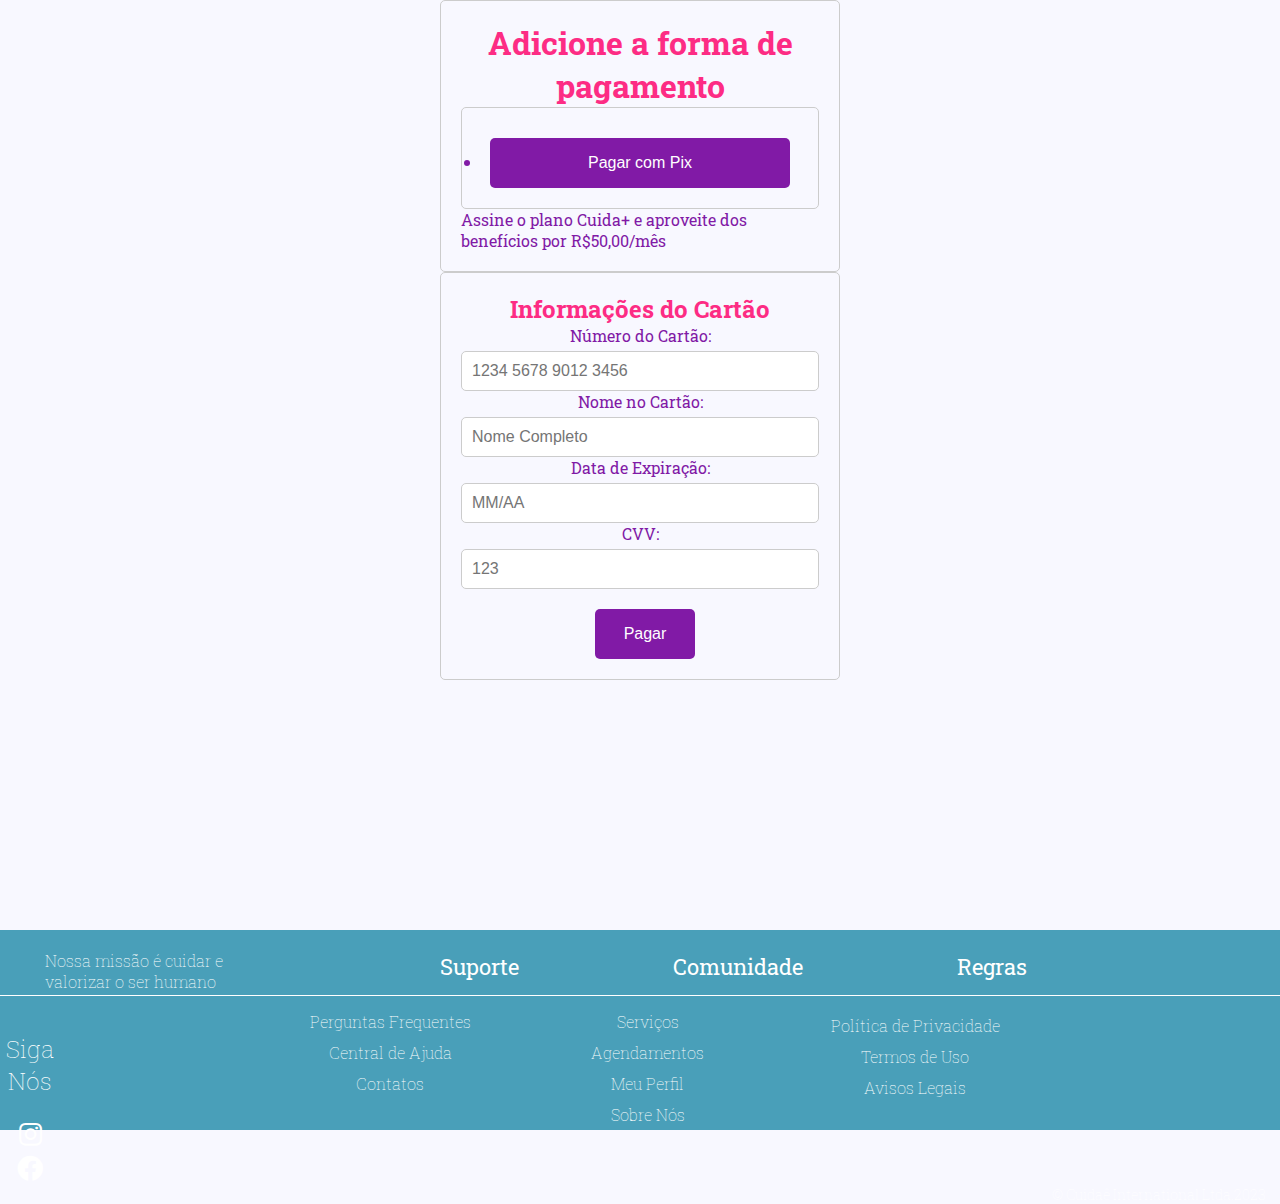
<file: Pag-Pagamentos/index.html>
<!DOCTYPE html>
<html>
   
<head>
    <link rel="preconnect" href="https://fonts.googleapis.com">
    <link rel="preconnect" href="https://fonts.gstatic.com" crossorigin>
    <link href="https://fonts.googleapis.com/css2?family=Roboto+Slab:wght@500&display=swap" rel="stylesheet">
    <link href="https: //fonts.googleapis.com/css2?family= Roboto & family= Roboto+Slab:wght@400;500 & display =swap" rel="stylesheet">
    <link href="https: //fonts.googleapis.com/css2?family= Roboto & família= Roboto+Slab:wght@300;400;500 && display =swap" rel="stylesheet">
    <link rel="stylesheet" href="https://use.fontawesome.com/releases/v5.12.1/css/all.css" crossorigin="anonymous">
    <link rel="stylesheet" href="style.css">
  <title>Página de Pagamentos</title>
</head>
<body>
  <div class="Titulo">
    <h1 class="pag">Adicione a forma de pagamento</h1>
    <div class="container">
    <ul>
        <li><a href="index02.html"><button class="button1" id="pixButton">Pagar com Pix</button></a></li>
    </ul>

    <!-- <div class="pagarPix">
        <ul>
          <li><button class="button1" id="pixButton" onclick="irParaOutraPagina()">Pagar com Pix</button></li>
        </ul>
      </div>
    
      <script>
        function irParaOutraPagina() {
          window.location.href = "index02.html";
        }
      </script> -->


    <!-- <div class="container">
        <ul><li><button class="button1" id="pixButton">Pagar com Pix</button></li></ul>
         -->
        
       
   </div>
    <p class="ass">Assine o plano Cuida+ e aproveite dos benefícios por R$50,00/mês</p>
</div>
  </div>
    <form>
        <div class="container">
            <h2 class="cart">Informações do Cartão</h2>
            <form id="paymentForm">
              <label for="cardNumber">Número do Cartão:</label>
              <input type="text" id="cardNumber" name="cardNumber" placeholder="1234 5678 9012 3456">
              <label for="cardName">Nome no Cartão:</label>
              <input type="text" id="cardName" name="cardName" placeholder="Nome Completo">
              <label for="expiryDate">Data de Expiração:</label>
              <input type="text" id="expiryDate" name="expiryDate" placeholder="MM/AA">
              <label for="cvv">CVV:</label>
              <input type="text" id="cvv" name="cvv" placeholder="123">
              <button class="btn">Pagar</button>
            </div>
            </form>
          
     <!-- Começo-Footer -->
   <footer>
    <div class="footer">
        <div class="linha"></div>
        <div class="nossami">
            <p>Nossa missão é cuidar e<br> valorizar o ser humano</p>
        </div>
        <div class="topicos">
            <ul>
                <li>Suporte</li>
                <li>Comunidade</li>
                <li>Regras</li>
            </ul>
        </div>
        <div class="coluna1">
            <ul>
                <li><a href="perguntas.html">Perguntas Frequentes</a></li>
                <li><a href="central.html">Central de Ajuda</a></li>
                <li><a href="contatos.html">Contatos</a></li>
            </ul>
        </div>
        <div class="coluna2">
            <ul>
                <li><a href="servicos.html">Serviços</a></li>
                <li><a href="agendamentos.html">Agendamentos</a></li>
                <li><a href="perfil.html">Meu Perfil</a></li>
                <li><a href="sobrenos.html">Sobre Nós</a></li>
            </ul>
        </div>
        <div class="coluna3">
            <ul>
                <li><a href="politica.html">Política de Privacidade</a></li>
                <li><a href="termos.html">Termos de Uso</a></li>
                <li><a href="avisos.html">Avisos Legais</a></li>
            </ul>
        </div>
        <div class="icons">
                <h2>Siga Nós</h2>
                <a href="#" class="icon"><i class="fab fa-instagram"></i></a>
                <a href="#" class="icon"><i class="fab fa-facebook"></i></a>
        </div>
        <div class="direitos-autorais">
            <p>&copy; Cuidaê International Ltda.2023</p>
        </div>
    </div>
   </footer>     

</body>



</html>
</file>
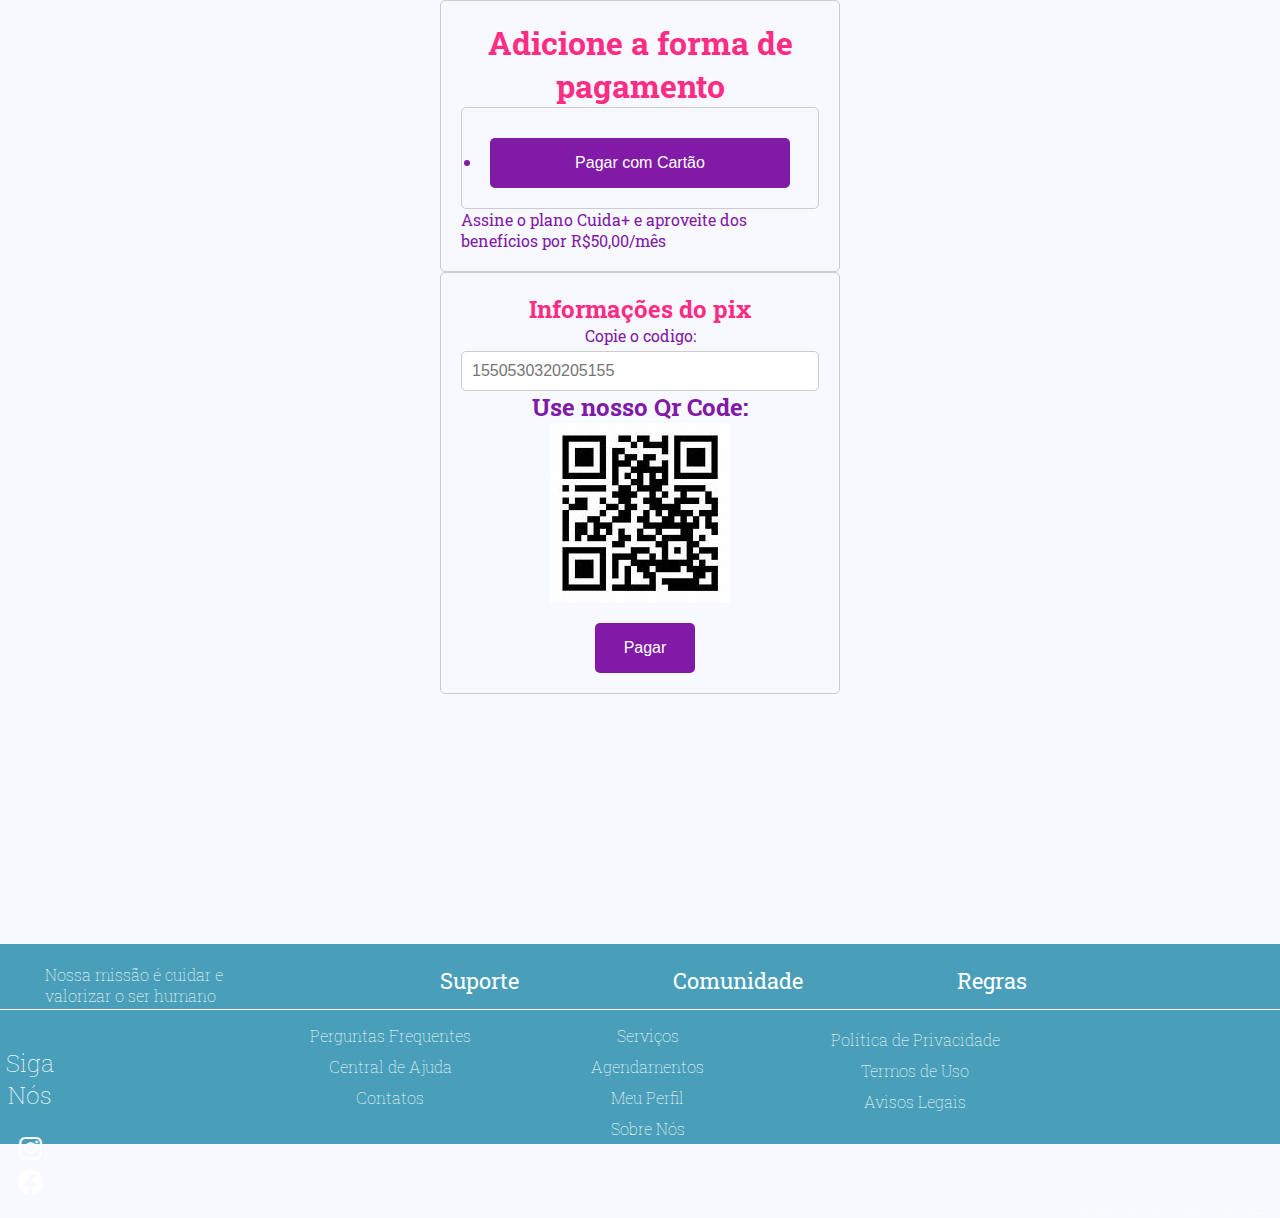
<file: Pag-Pagamentos/index02.html>
<!DOCTYPE html>
<html>
    
<head>
    <link rel="preconnect" href="https://fonts.googleapis.com">
    <link rel="preconnect" href="https://fonts.gstatic.com" crossorigin>
    <link href="https://fonts.googleapis.com/css2?family=Roboto+Slab:wght@500&display=swap" rel="stylesheet">
    <link href="https: //fonts.googleapis.com/css2?family= Roboto & family= Roboto+Slab:wght@400;500 & display =swap" rel="stylesheet">
    <link href="https: //fonts.googleapis.com/css2?family= Roboto & família= Roboto+Slab:wght@300;400;500 && display =swap" rel="stylesheet">
    <link rel="stylesheet" href="https://use.fontawesome.com/releases/v5.12.1/css/all.css" crossorigin="anonymous">
    <link rel="stylesheet" href="style.css">
  <title>Página de Pagamentos</title>
</head>
<body>
  <div class="Titulo">
    <h1 class="pag">Adicione a forma de pagamento</h1>
    <div class="container">

        <ul>
            <li><a href="index.html"><button class="button1" id="CartãoButton">Pagar com Cartão</button></a></li>
        </ul>
        <!-- <div class="pagarCartão">
            <ul>
              <li><button class="button1" id="CartãoButton" onclick="irParaOutraPagina()">Pagar com Cartão</button></li>
            </ul>
          </div>
        
          <script>
            function irParaOutraPagina() {
              window.location.href = "index.html";
            }
          </script> -->
       
    </div>
    <p class="ass">Assine o plano Cuida+ e aproveite dos benefícios por R$50,00/mês</p>
  </div>
    <form>
        <div class="container">
            <h2 class="cart">Informações do pix</h2>
            <form id="paymentForm">
              <label for="cardNumber">Copie o codigo: </label>
              <input type="text" id="cardNumber" name="cardNumber" placeholder="1550530320205155"> 
              <h2>Use nosso Qr Code:</h2>
             <img src="img/qr code.jpg" class="qr">
             
              <button class="btn">Pagar</button>
            </div>
            </form>
          
     <!-- Começo-Footer -->
   <footer>
    <div class="footer">
        <div class="linha"></div>
        <div class="nossami">
            <p>Nossa missão é cuidar e<br> valorizar o ser humano</p>
        </div>
        <div class="topicos">
            <ul>
                <li>Suporte</li>
                <li>Comunidade</li>
                <li>Regras</li>
            </ul>
        </div>
        <div class="coluna1">
            <ul>
                <li><a href="perguntas.html">Perguntas Frequentes</a></li>
                <li><a href="central.html">Central de Ajuda</a></li>
                <li><a href="contatos.html">Contatos</a></li>
            </ul>
        </div>
        <div class="coluna2">
            <ul>
                <li><a href="servicos.html">Serviços</a></li>
                <li><a href="agendamentos.html">Agendamentos</a></li>
                <li><a href="perfil.html">Meu Perfil</a></li>
                <li><a href="sobrenos.html">Sobre Nós</a></li>
            </ul>
        </div>
        <div class="coluna3">
            <ul>
                <li><a href="politica.html">Política de Privacidade</a></li>
                <li><a href="termos.html">Termos de Uso</a></li>
                <li><a href="avisos.html">Avisos Legais</a></li>
            </ul>
        </div>
        <div class="icons">
                <h2>Siga Nós</h2>
                <a href="#" class="icon"><i class="fab fa-instagram"></i></a>
                <a href="#" class="icon"><i class="fab fa-facebook"></i></a>
        </div>
        <div class="direitos-autorais">
            <p>&copy; Cuidaê International Ltda.2023</p>
        </div>
    </div>
   </footer>     

</body>



</html>
</file>
<file: Pag-Pagamentos/style.css>
@import url('http://fonts.googleapis.com/css?family=RobotoSlab&display=swap');

    *{
        margin: 0;
        padding: 0;
        box-sizing: border-box;
    
    }

    body {
        font-family: 'roboto Slab', serif;
        background-color: #F8F8FF;
        
    }

    .Titulo {
        max-width: 400px;
        margin: 0 auto;
        padding: 20px;
        border: 1px solid #ccc;
        border-radius: 5px;
        color: #811AA6;  }
    .Titulo .pag{
    color: #FD2C84;
    }
    .Titulo .ass{
    color: #811AA6;
    }
    h1 {
        text-align: center;
    }
    .cart{
        color: #FD2C84;
    }

    .container {
        max-width: 400px;
        margin: 0 auto;
        padding: 20px;
        border: 1px solid #ccc;
        border-radius: 5px;
        color: #811AA6; 
    }


    .form-group {
        margin-bottom: 20px;
    }

    label {
        display: block;
        margin-bottom: 5px;
    }

    input[type="text"], input[type="email"], input[type="number"] {
        width: 100%;
        padding: 10px;
        font-size: 16px;
        border-radius: 5px;
        border: 1px solid #ccc;
    }

    .btn {
        width: 100px;
        height: 50px;
        margin-left: 10px;
        margin-top: 20px;
        display: inline-block;
        padding: 10px 20px;
        font-size: 16px;
        text-align: center;
        text-decoration: none;
        border-radius: 5px;
        background-color: #811AA6;
        color: #fff;
        border: none;
        cursor: pointer;
        
    }

    .btn:hover {
        background-color: #FD2C84;
    }


    .footer{
        margin-top: 250px;
        background-color: #499FB9;
        width: 100%;
        height: 200px;
      }
      .linha{
         margin-top: 65px;
          border-style: solid;
          border-color: #ffffff;
          width: 100%;
          height: 0;
          border-width: 1px 0 0 0;
          position: absolute;
          
      }
      .nossami p {
        font-weight: lighter;
        font-family: 'Roboto slab', serif;
        font-size: 16px;
        color: #ffff;
        margin-left: 45px;
        padding: 20px 0 0px 0;
      }
      .topicos {
        list-style-type: none;
        margin: -40px 0 0 350px;
      }
      
      .topicos ul li {
        padding: 0 60px 0 40px;
        margin-left: 50px;
        color: #ffff;
        font-family: 'Roboto Slab', serif;
        font-size: 22px;
        display: inline;
      }
      .coluna1 ul{
        list-style: none;
        margin-top: 30px;
        text-align: center;
        margin-right: 500px;
      }
      
      .coluna1 ul li{
        margin-bottom: 10px;
      }
      
      .coluna1 ul li a {
        font-weight: lighter;
        text-decoration: none;
        color: #fff;
        font-family: 'Roboto Slab', serif;
        font-size: 16px;
      }
      
      .coluna1 ul li a:hover{
        color: #9B46B9;
      }
      .coluna2 ul{
        margin-left: 15px;
        margin-top: -93px;
        list-style: none;
        text-align: center;
      }
      .coluna2 ul li{
        margin-bottom: 10px;
      }
      .coluna2 ul li a {
        font-weight: lighter;
        text-decoration: none;
        color: #fff;
        font-family: 'Roboto Slab', serif;
        font-size: 16px;
      }
      .coluna2 ul li a:hover{
        color: #9B46B9;
      }
      .coluna3 ul{
        margin-left: 550px;
        margin-top: -120px;
        list-style: none;
        text-align: center;
      }
      .coluna3 ul li{
        margin-bottom: 10px;
      }
      .coluna3 ul li a {
        font-weight: lighter;
        text-decoration: none;
        color: #fff;
        font-family: 'Roboto Slab', serif;
        font-size: 16px
      }
      .coluna3 ul li a:hover{
        color: #9B46B9;
      }
      .icons {
        margin-right: 1220px;
        text-align: center;
        margin-top: -75px;
      }
      
      .icons a {
        display: inline-block;
        margin: 0 10px;
        color: #fff;
        font-size: 26px;
      }
      
      .icons a:hover {
        color: #9B46B9;
      }
      .icons h2{
        font-weight: lighter;
        text-decoration: none;
        font-family: 'Roboto Slab', serif;
        color: #fff;
        padding: 0 0 20px 0;
      }
      .direitos-autorais {
        text-decoration: none;
        font-weight: 100;
        font-family: 'Roboto Slab',sans-serif;
        position: absolute;
        right: 14px;
        color: #ffffff;
        font-size: 14px;
      }

    .button1{
        width: 300px;
        height: 50px;
        margin-left: 120px;
        margin-top: 10px;
        display: inline-block;
        padding: 10px 20px;
        font-size: 16px;
        text-align: center;
        text-decoration: none;
        border-radius: 5px;
        background-color: #811AA6;
        color: #fff;
        border: none;
        cursor: pointer;}

        .button1:first-child {
            margin-left: 0;
        }

        .button1:hover {
            background-color: #6C127D;
        }
        
        .container {
            text-align: center;
          }
      
          .container img {
            display: block;
            margin: 0 auto;
          }
</file>
